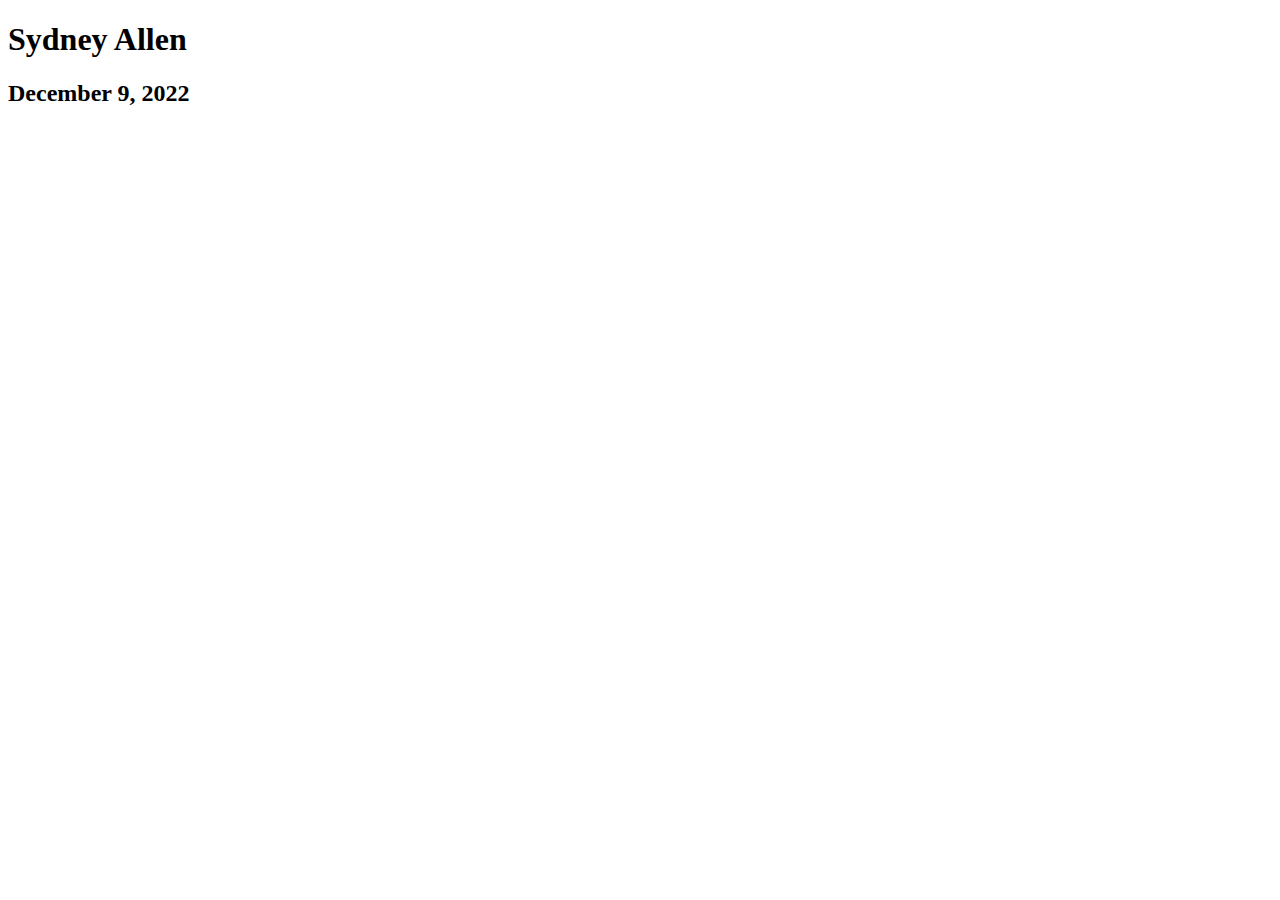
<file: Index1/index.html>
<!DOCTYPE html>
<html lang="en">
    
    <head>
        <meta charset="utf-8">
        <title>Document</title>
        <h1>Sydney Allen</h1>
    </head>
    <body>
        <h2> December 9, 2022</h2>
    </body>
</html>
</file>
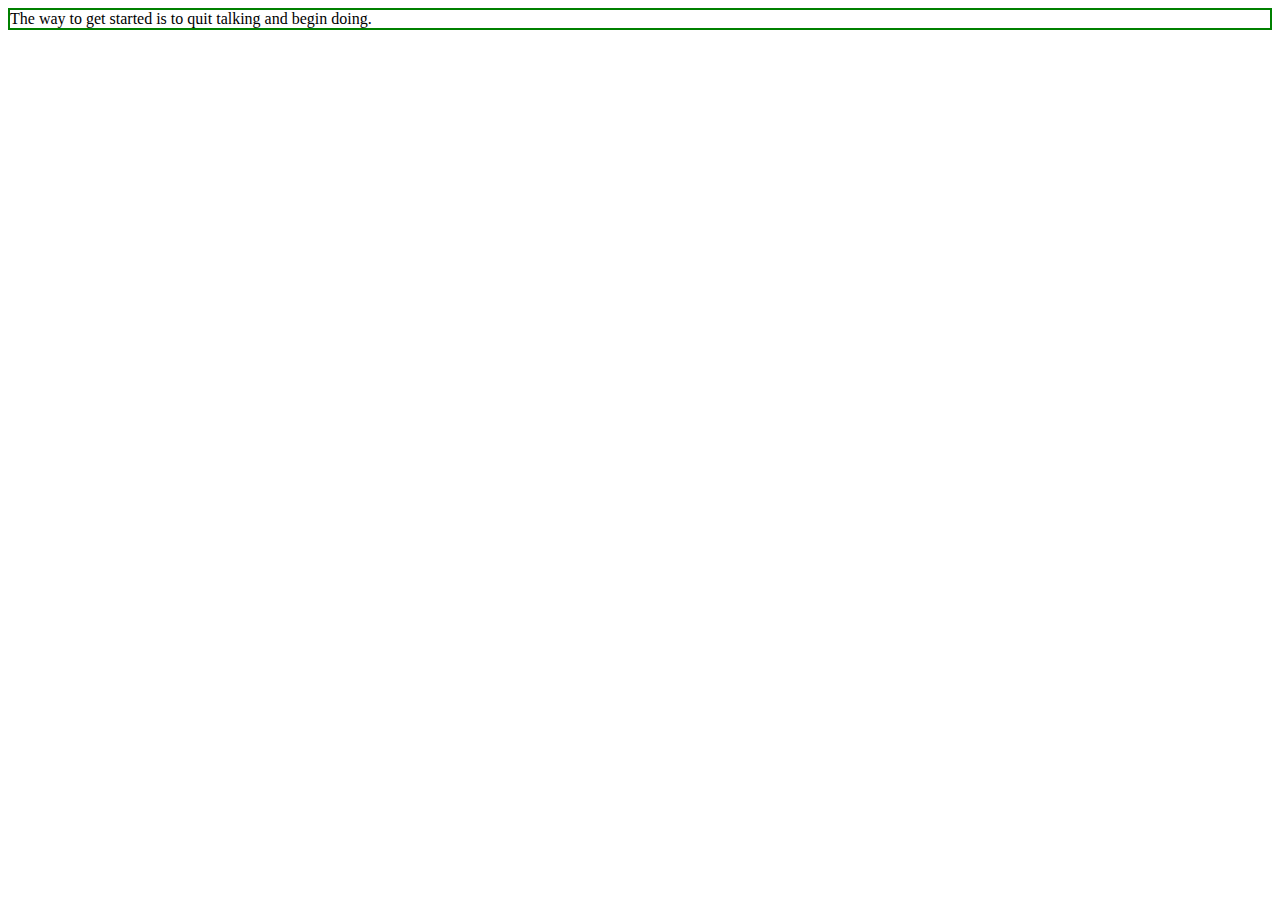
<file: Index3/index.html>
<!DOCTYPE html>
<html lang="en">
    
    <head>
        <meta charset="utf-8">
        <title>Document 3</title>
        <Style>
           .green-border{
            border: green 2px solid;
           }

        </Style>
    </head>
    <body>
        <div class="green-border">The way to get started is to quit talking and begin doing.</div>
    </body>
</html>
</file>
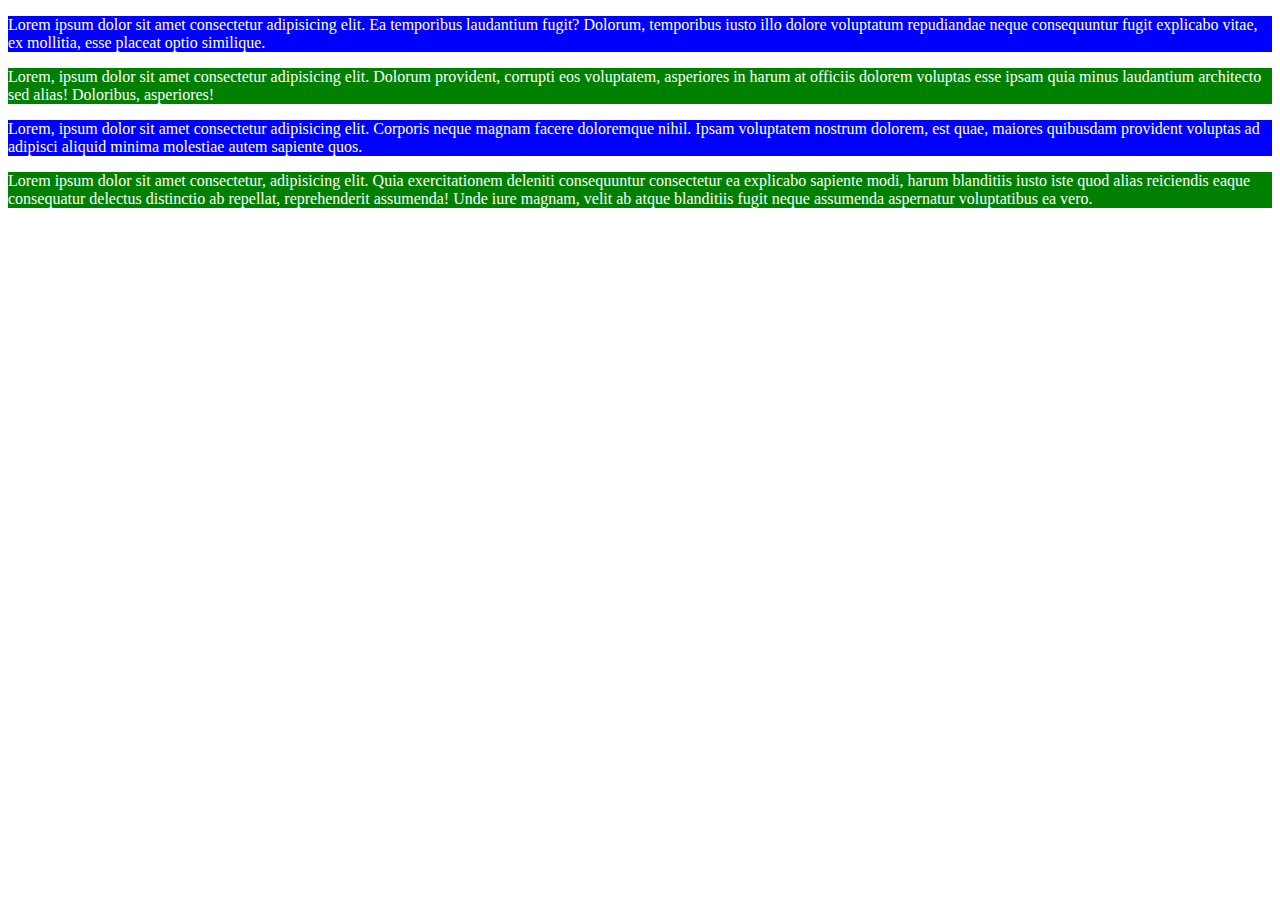
<file: Index4/index.html>
<!DOCTYPE html>
<html lang="en">
    
    <head>
        <meta charset="utf-8">
        <title>Document 3</title>
        <Style>
           .first-20{
            color: white;
            background-color: blue;
            
           }
           .first-30{
            color: white;
            background-color: green;
           }
           .first-40{
            color: white;
            background-color: blue;
           }
           .first-50{
            color: white;
            background-color: green;
           }

        </Style>
    </head>
    <body>
        <div class="first-20">
            <p>Lorem ipsum dolor sit amet consectetur adipisicing elit. Ea temporibus laudantium fugit? Dolorum, temporibus iusto illo dolore voluptatum repudiandae neque consequuntur fugit explicabo vitae, ex mollitia, esse placeat optio similique.</p>
        </div>
        <div class="first-30">
            <p>Lorem, ipsum dolor sit amet consectetur adipisicing elit. Dolorum provident, corrupti eos voluptatem, asperiores in harum at officiis dolorem voluptas esse ipsam quia minus laudantium architecto sed alias! Doloribus, asperiores!</p>
        </div>
        <div class="first-40">
            <p>Lorem, ipsum dolor sit amet consectetur adipisicing elit. Corporis neque magnam facere doloremque nihil. Ipsam voluptatem nostrum dolorem, est quae, maiores quibusdam provident voluptas ad adipisci aliquid minima molestiae autem sapiente quos.</p>
        </div>
        <div class="first-50">
            <p>Lorem ipsum dolor sit amet consectetur, adipisicing elit. Quia exercitationem deleniti consequuntur consectetur ea explicabo sapiente modi, harum blanditiis iusto iste quod alias reiciendis eaque consequatur delectus distinctio ab repellat, reprehenderit assumenda! Unde iure magnam, velit ab atque blanditiis fugit neque assumenda aspernatur voluptatibus ea vero.</p>
        </div>
    </body>
</html>
</file>
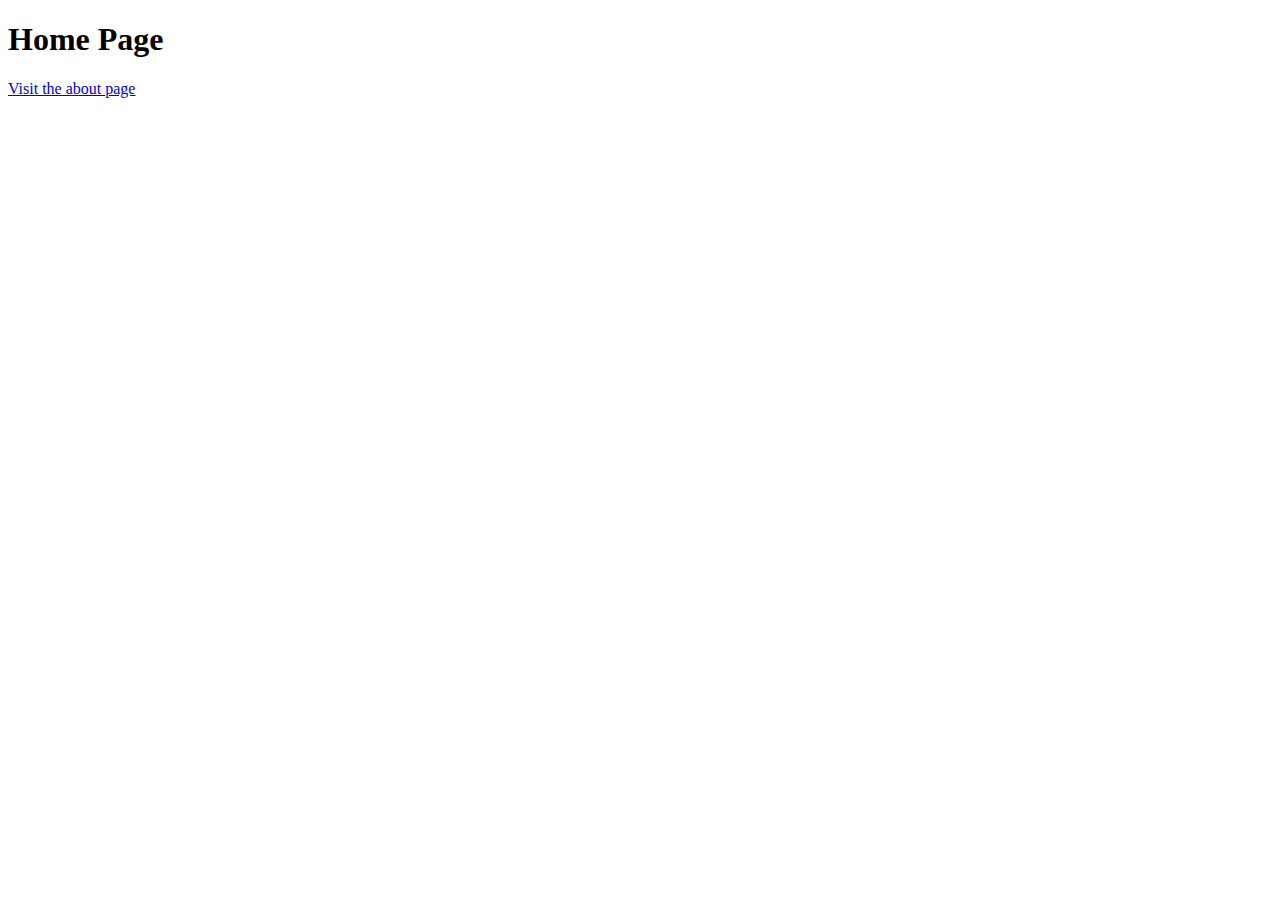
<file: Index5/index.html>
<!DOCTYPE html>
<html lang="en">
    
    <head>
        <meta charset="utf-8">
        <title>Document 5</title>
        <h1>Home Page</h1>
    </head>
    <body>
        <a href="about.html">Visit the about page</a>
    </body>
</html>
</file>
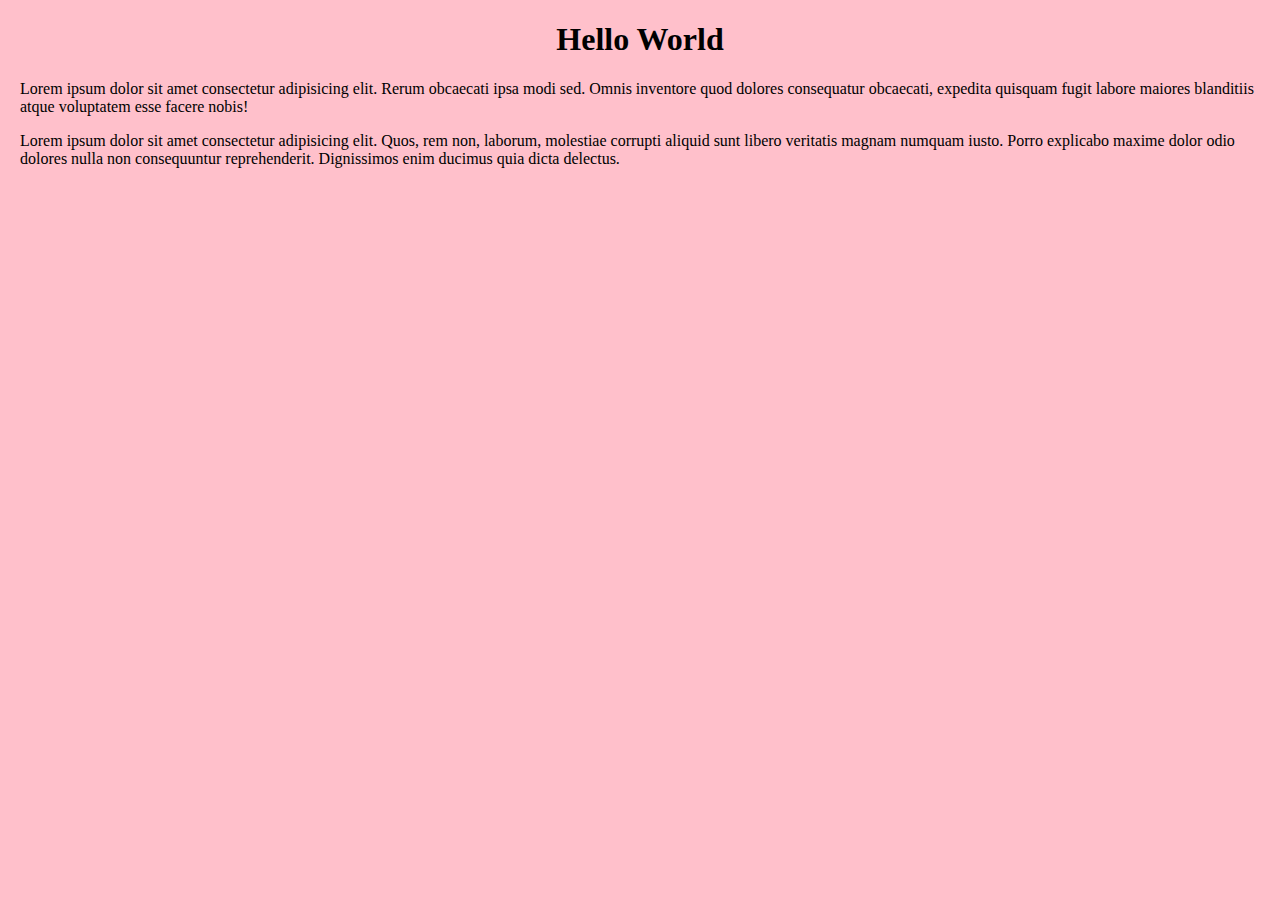
<file: Index6/index.html>
<!DOCTYPE html>
<html lang="en">
    
    <head>
        <meta charset="utf-8">
        <title>Document 6</title>
        <link rel="stylesheet" href="styles.css">
        <div class="main-title">
            <h1>
                Hello World
            </h1>
            </div>
    </head>
    <body>
        <div class="content">
        <p>Lorem ipsum dolor sit amet consectetur adipisicing elit. Rerum obcaecati ipsa modi sed. Omnis inventore quod dolores consequatur obcaecati, expedita quisquam fugit labore maiores blanditiis atque voluptatem esse facere nobis!</p>
        <p>Lorem ipsum dolor sit amet consectetur adipisicing elit. Quos, rem non, laborum, molestiae corrupti aliquid sunt libero veritatis magnam numquam iusto. Porro explicabo maxime dolor odio dolores nulla non consequuntur reprehenderit. Dignissimos enim ducimus quia dicta delectus.</p>
        </div>
    </body>
</html>
</file>
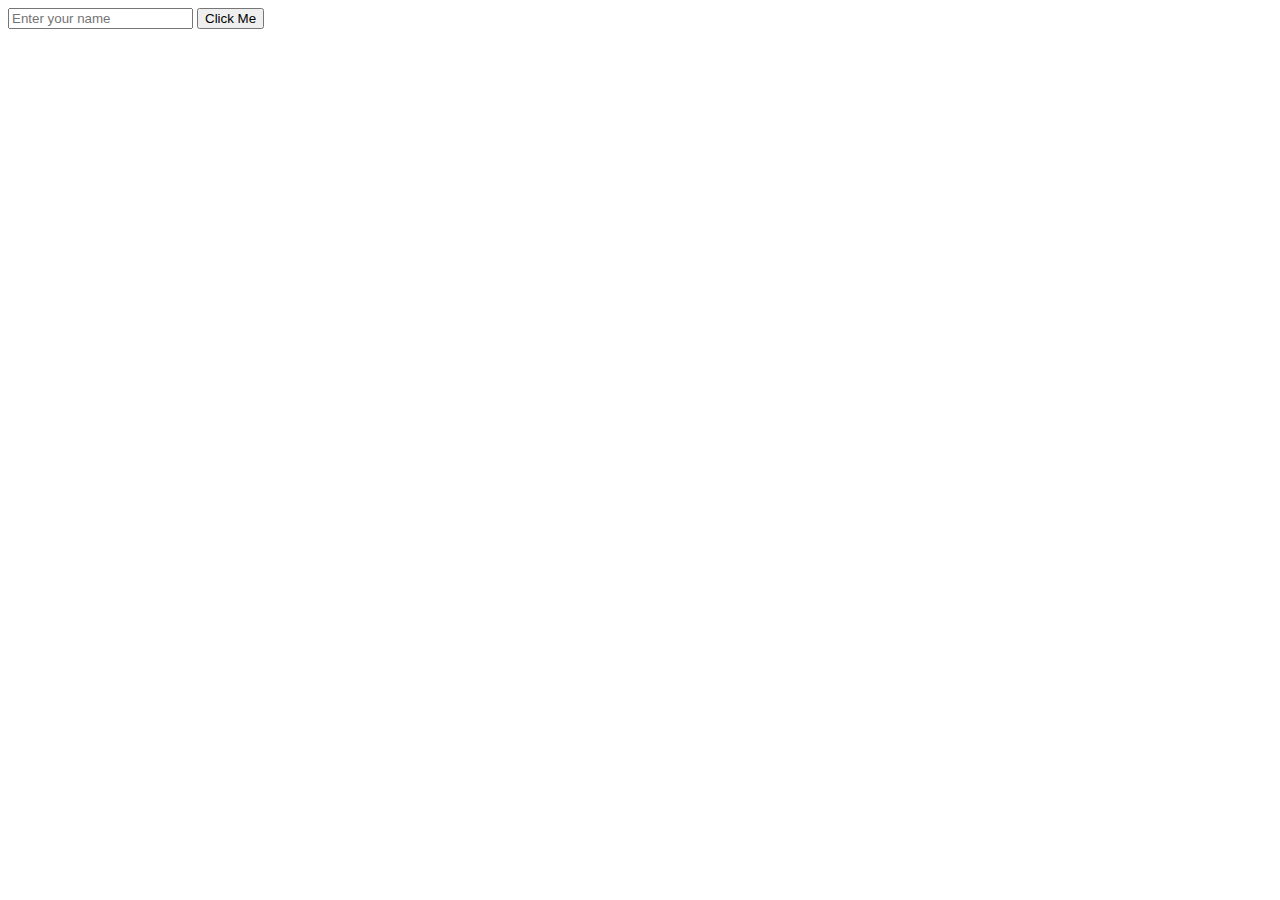
<file: Index7/index.html>
<!DOCTYPE html>
<html lang="en">
    
    <head>
        <meta charset="utf-8">
        <title>Document 7</title>
        
    </head>
    <body>
        <!-- Creating the text box and button styles and text-->
        <input id="name-input" type="text" placeholder="Enter your name" />
<button id="my-button">Click Me</button>

<script>
    //these two lines declare variables for the button and text editor
  var myButton = document.querySelector('#my-button');
  var nameInput = document.querySelector('#name-input');
//function that makes the button work when clicked
  myButton.addEventListener('click', function () {
    //if the text field has a value it will then present an alert with the value
    if (nameInput.value !== '') {
      alert('Hello ' + nameInput.value);
    }
  });
</script>
    </body>
</html>
</file>
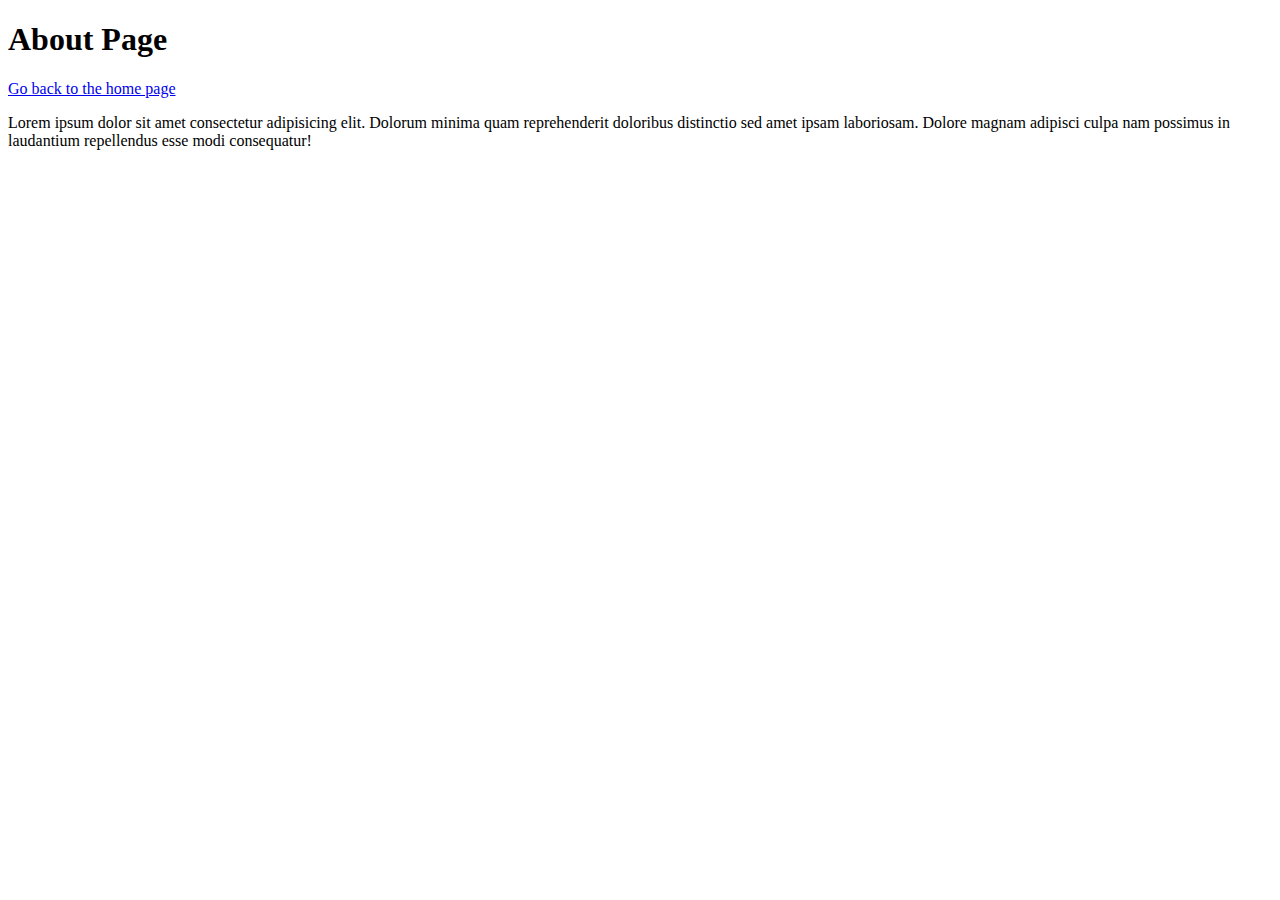
<file: Index5/about.html>
<!DOCTYPE html>
<html lang="en">
    
    <head>
        <meta charset="utf-8">
        <title>Document 5</title>
        <h1>About Page</h1>
    </head>
    <body>
        <a href="index.html">Go back to the home page</a>
        <p>Lorem ipsum dolor sit amet consectetur adipisicing elit. Dolorum minima quam reprehenderit doloribus distinctio sed amet ipsam laboriosam. Dolore magnam adipisci culpa nam possimus in laudantium repellendus esse modi consequatur!</p>
    </body>
</html>
</file>
<file: Index6/styles.css>
body{
    background-color: pink;
    font-family:"Papyrus";
}

.main-title{
    text-align: center;
}

.content{
    margin: 12px;
}
</file>
